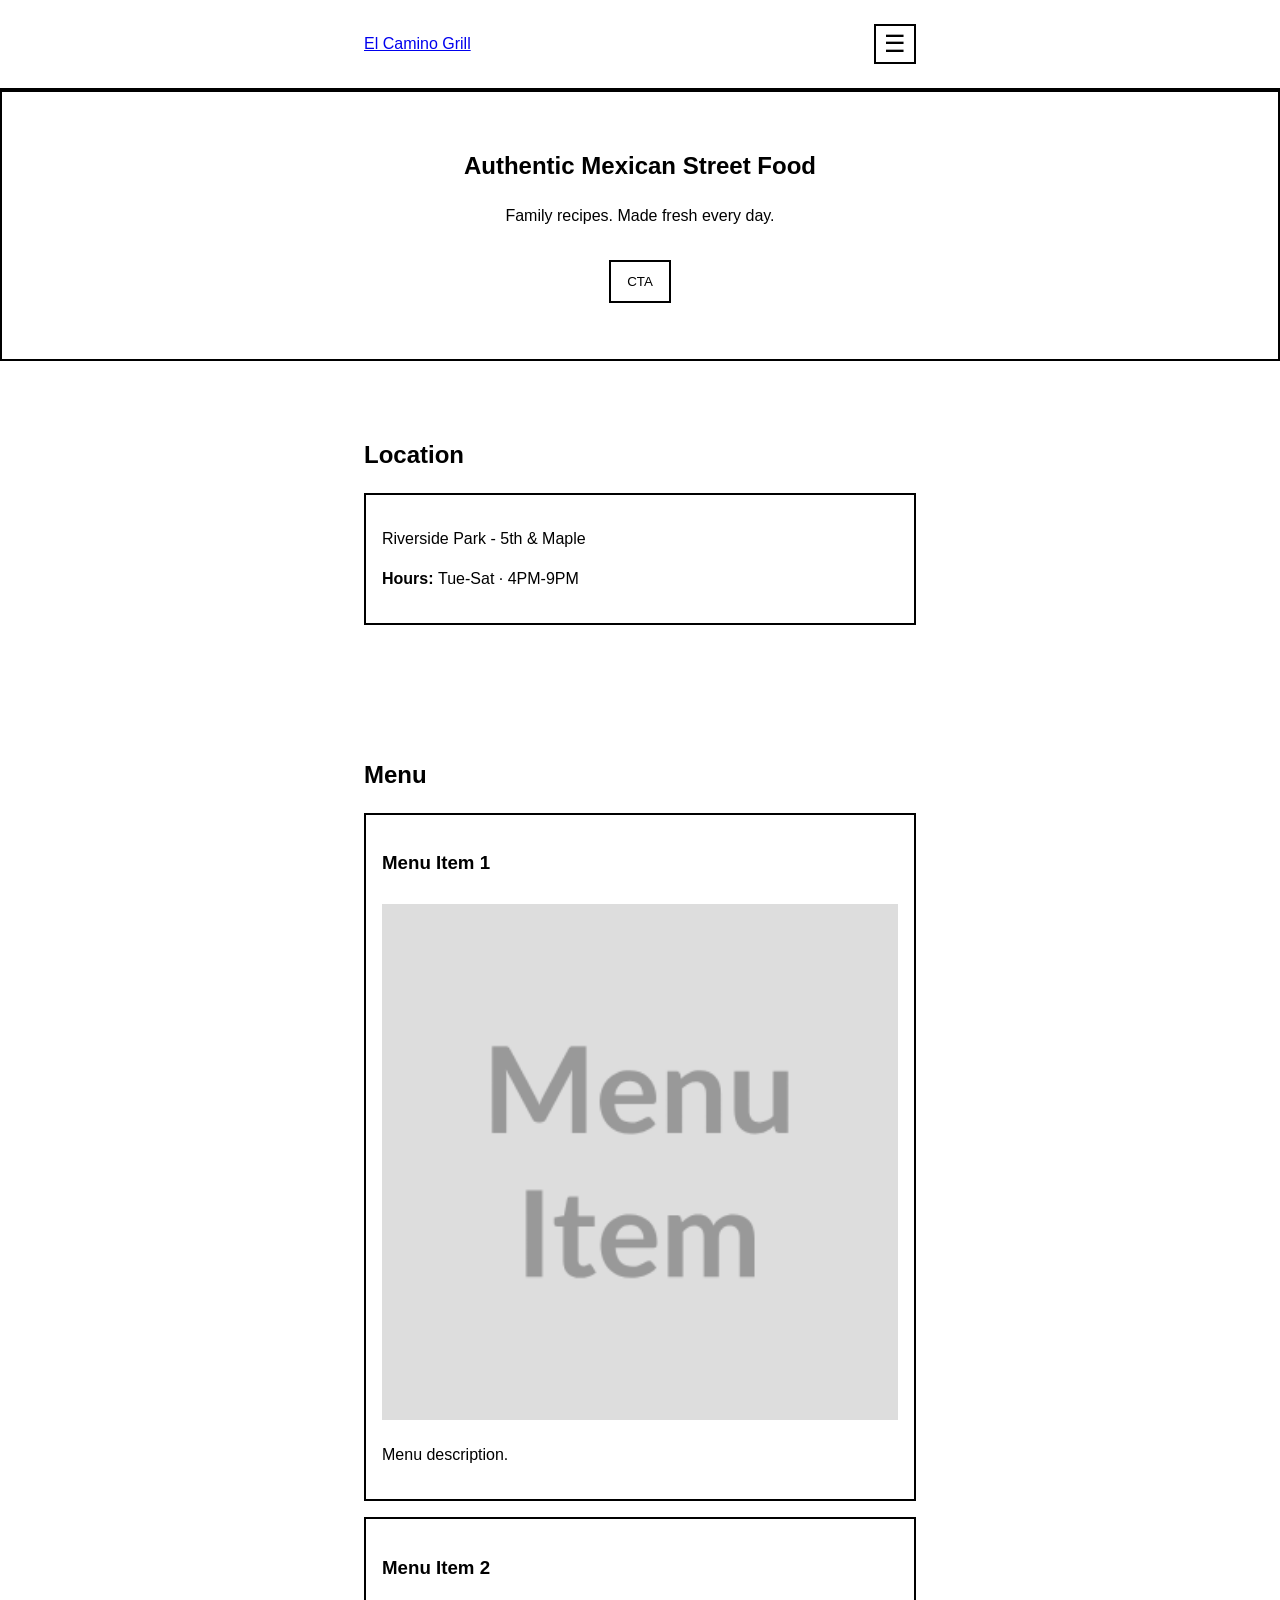
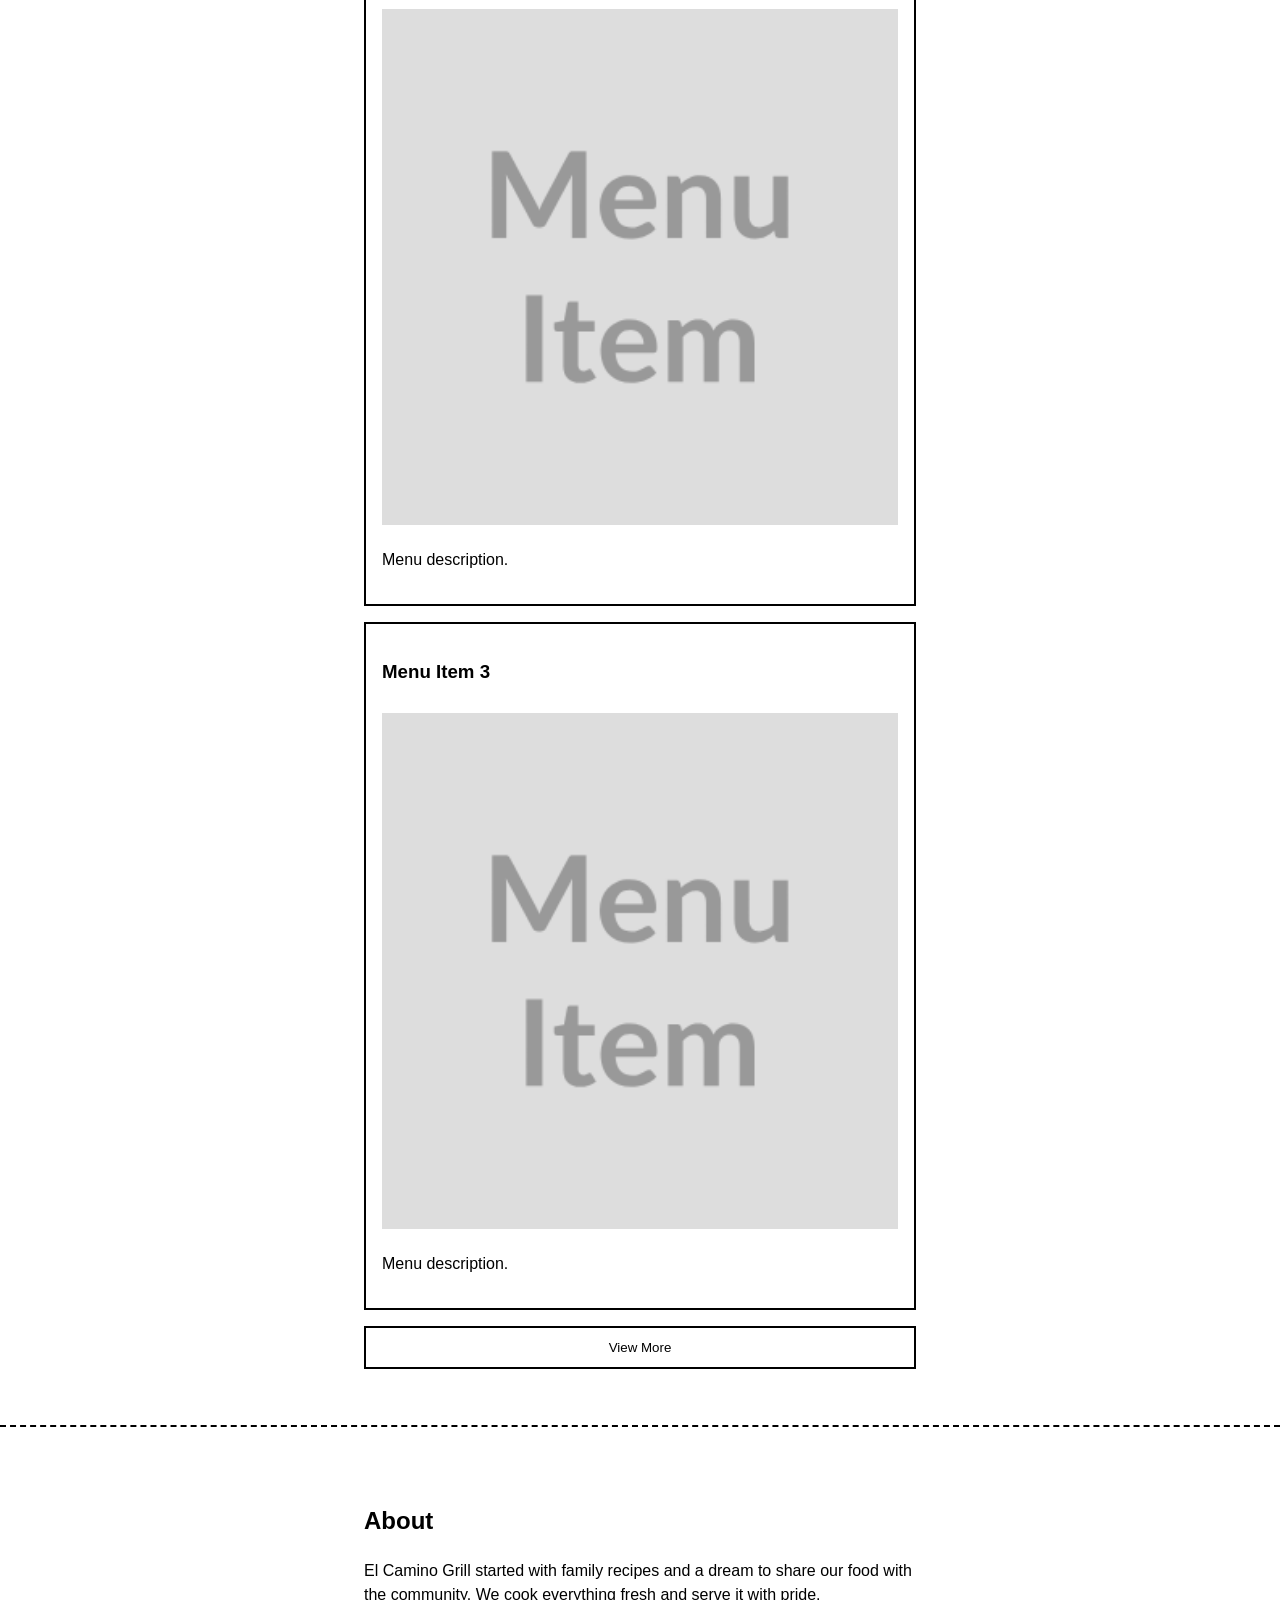
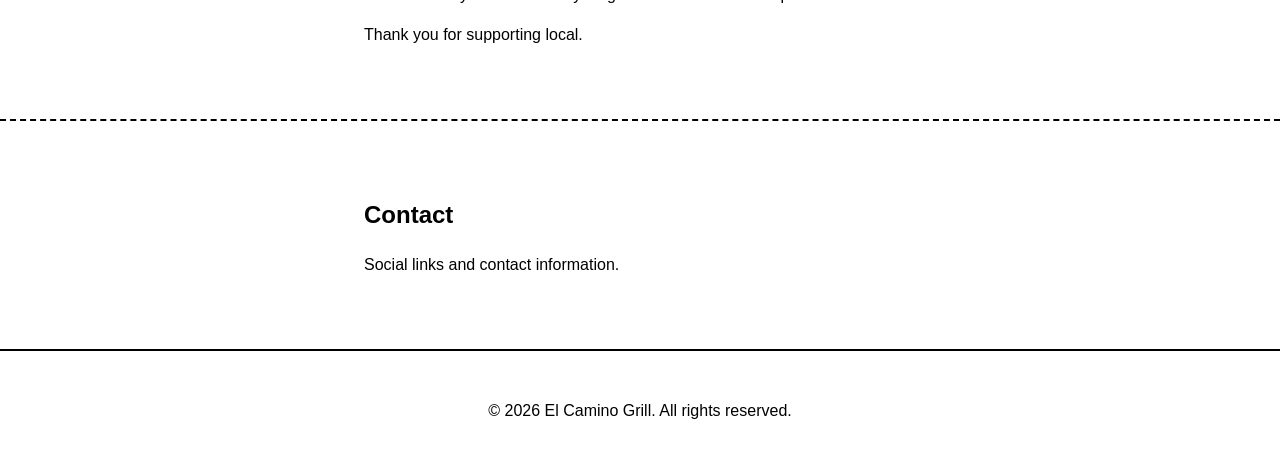
<file: wireframe/wireframe.html>
<!doctype html>
<html lang="en">
  <head>
    <meta charset="UTF-8" />
    <meta name="viewport" content="width=device-width, initial-scale=1.0" />
    <title>El Camino Grill - Wireframe</title>
    <link rel="stylesheet" href="wireframe.css" />
  </head>
  <body>
    <header class="header">
      <div class="container nav__container">
        <div class="logo">
          <a href="index.html">El Camino Grill</a>
        </div>

        <button
          class="nav__toggle"
          aria-expanded="false"
          aria-label="Toggle menu"
        >
          ☰
        </button>

        <nav class="nav" aria-label="Primary">
          <ul>
            <li><a href="#home">Home</a></li>
            <li><a href="#location">Location</a></li>
            <li><a href="#menu">Menu</a></li>
            <li><a href="#about">About</a></li>
            <li><a href="#contact">Contact</a></li>
          </ul>
        </nav>
      </div>
    </header>

    <main>
      <!-- Hero Section -->
      <section id="home">
        <div class="container">
          <h1 class="hero__tagline">Authentic Mexican Street Food</h1>
          <p class="hero__subtitle">Family recipes. Made fresh every day.</p>
          <button class="hero__cta">CTA</button>
        </div>
      </section>

      <!-- Location Section -->
      <section id="location">
        <div class="container">
          <h2 class="location__title">Location</h2>

          <div class="location__card">
            <p>Riverside Park - 5th & Maple</p>
            <p><strong>Hours: </strong>Tue-Sat · 4PM-9PM</p>
          </div>
        </div>
      </section>

      <!-- Menu Section -->
      <section id="menu">
        <div class="container">
          <h2 class="menu__title">Menu</h2>

          <div class="menu__wrapper">
            <div class="menu__item">
              <h3>Menu Item 1</h3>
              <img src="assets/menu-item.png" alt="Menu item number one" />
              <p>Menu description.</p>
            </div>
            <div class="menu__item">
              <h3>Menu Item 2</h3>
              <img src="assets/menu-item.png" alt="Menu item number two" />
              <p>Menu description.</p>
            </div>
            <div class="menu__item">
              <h3>Menu Item 3</h3>
              <img src="assets/menu-item.png" alt="Menu item number three" />
              <p>Menu description.</p>
            </div>
            <button type="button">View More</button>
          </div>
        </div>
      </section>

      <!-- About Section -->
      <section id="about">
        <div class="container">
          <h2 class="about__title">About</h2>
          <p>
            El Camino Grill started with family recipes and a dream to share our
            food with the community. We cook everything fresh and serve it with
            pride.
          </p>
          <p>Thank you for supporting local.</p>
        </div>
      </section>

      <!-- Contact Section -->
      <section id="contact">
        <div class="container">
          <h2 class="contact__title">Contact</h2>
          <p>Social links and contact information.</p>
        </div>
      </section>
    </main>

    <!-- Footer Section -->
    <footer>
      <p>&copy; 2026 El Camino Grill. All rights reserved.</p>
    </footer>
  </body>
</html>
</file>
<file: wireframe/wireframe.css>
*,
*::before,
*::after {
  box-sizing: border-box;
}

body {
  margin: 0;
  padding: 0;
  font-family: sans-serif;
  line-height: 1.5;
}

.container {
  max-width: 600px;
  margin: 0 auto;
  padding: 1.5rem;
}

section {
  padding: 2rem 0;
}

.header {
  border-bottom: 2px solid black;
}

.nav__container {
  display: flex;
  justify-content: space-between;
  align-items: center;
}

.nav {
  display: none;
}

.nav ul {
  list-style: none;
  padding: 0;
  margin: 0;
}

.nav li {
  margin-bottom: 0.75rem;
}

.nav__toggle {
  font-size: 1.5rem;
  background: none;
  border: 2px solid black;
  padding: 0.25rem 0.5rem;
}

#home {
  border: 2px solid black;
  text-align: center;
}

.hero__tagline {
  margin-top: 0;
}

.hero__cta {
  margin-top: 1rem;
  padding: 0.75rem 1rem;
  border: 2px solid black;
  background: none;
}

.location__card {
  border: 2px solid black;
  padding: 1rem;
  margin-top: 1rem;
}

.menu__wrapper {
  margin-top: 1rem;
}

.menu__item {
  border: 2px solid black;
  padding: 1rem;
  margin-bottom: 1rem;
}

.menu__item img {
  width: 100%;
  height: auto;
  margin-top: 0.5rem;
}

.menu__wrapper button {
  width: 100%;
  padding: 0.75rem;
  border: 2px solid black;
  background: none;
}

#about {
  border-top: 2px dashed black;
}

#contact {
  border-top: 2px dashed black;
}

footer {
  border-top: 2px solid black;
  text-align: center;
  padding: 2rem 1rem;
}
</file>
